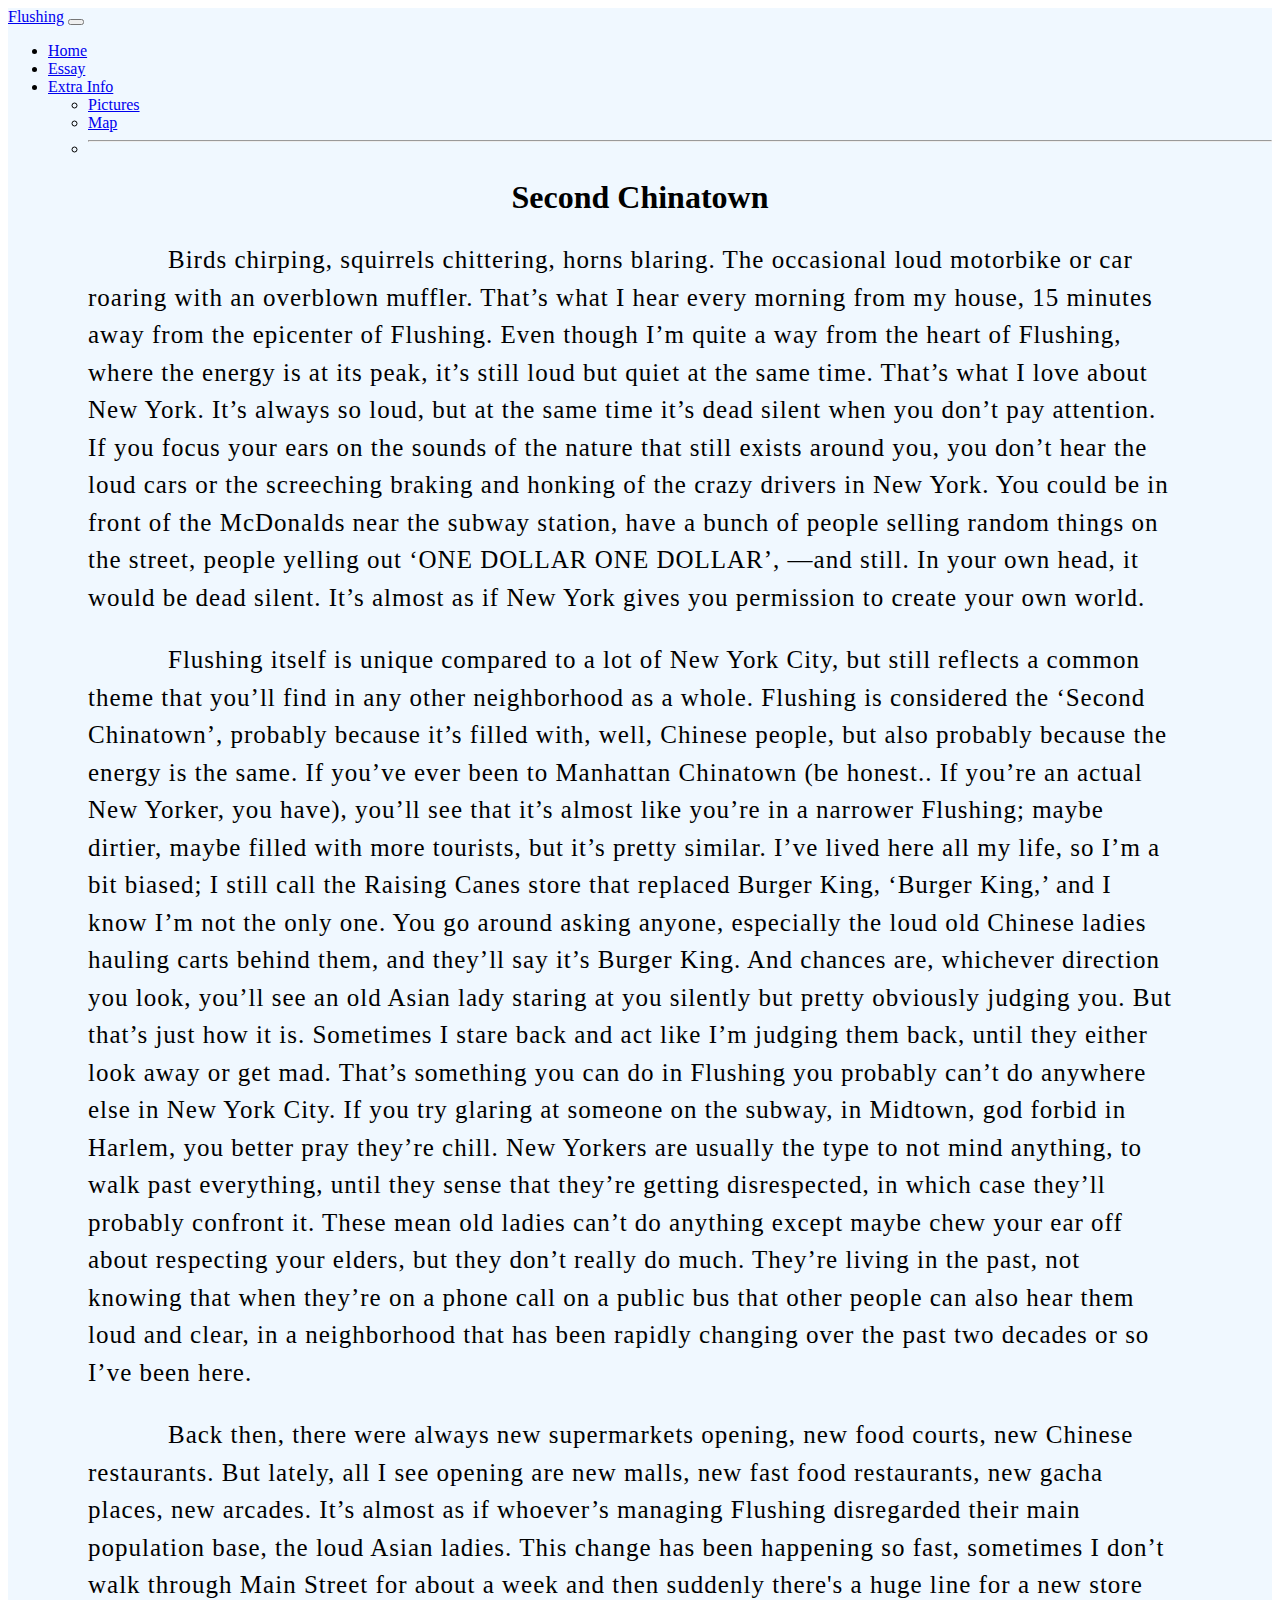
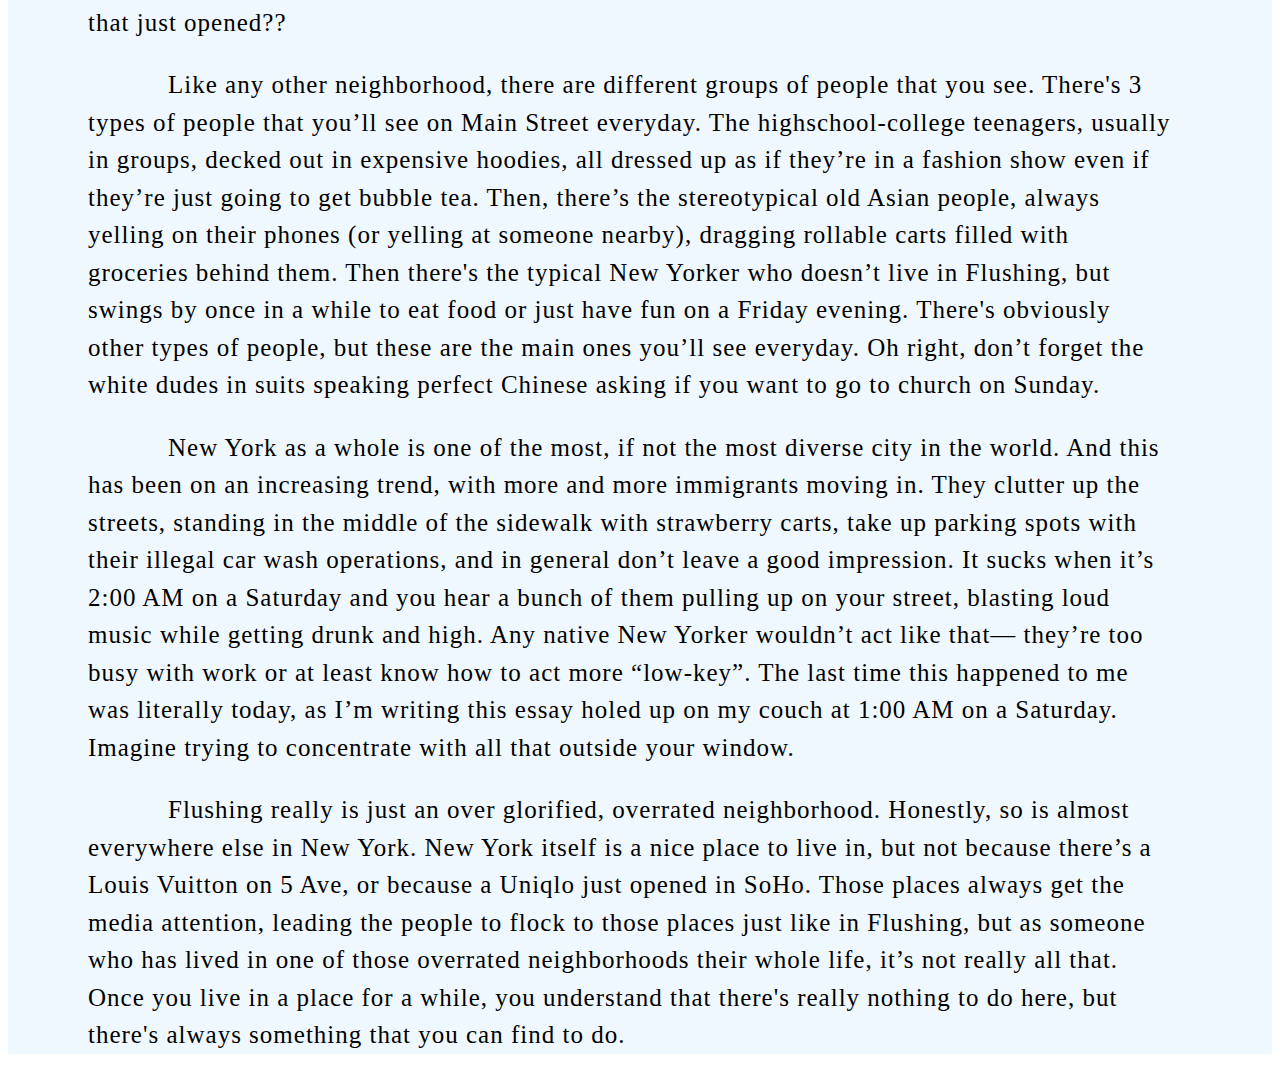
<file: homepage/essay.html>
<!DOCTYPE html>

<html lang="en">

    <head>
        <link href="https://cdn.jsdelivr.net/npm/bootstrap@5.2.3/dist/css/bootstrap.min.css" rel="stylesheet" integrity="sha384-rbsA2VBKQhggwzxH7pPCaAqO46MgnOM80zW1RWuH61DGLwZJEdK2Kadq2F9CUG65" crossorigin="anonymous">
        <script src="https://cdn.jsdelivr.net/npm/bootstrap@5.2.3/dist/js/bootstrap.bundle.min.js" integrity="sha384-kenU1KFdBIe4zVF0s0G1M5b4hcpxyD9F7jL+jjXkk+Q2h455rYXK/7HAuoJl+0I4" crossorigin="anonymous"></script>
        <link rel="stylesheet" href="styles.css">
        <title>My New York</title>
    </head>
    <div id="page">

        <body>
            <nav class="navbar navbar-expand-lg navbar-light bg-light">
                <div class="container-fluid">
                    <a class="navbar-brand" href="#">Flushing</a>
                    <button class="navbar-toggler" type="button" data-bs-toggle="collapse" data-bs-target="#navbarSupportedContent" aria-controls="navbarSupportedContent" aria-expanded="false" aria-label="Toggle navigation">
                        <span class="navbar-toggler-icon"></span>
                    </button>
                    <div class="collapse navbar-collapse" id="navbarSupportedContent">
                        <ul class="navbar-nav me-auto mb-2 mb-lg-0">
                            <li class="nav-item">
                                <a class="nav-link active" aria-current="page" href="home.html">Home</a>
                            </li>
                            <li class="nav-item">
                                <a class="nav-link" href="essay.html">Essay</a>
                            </li>
                            <li class="nav-item dropdown">
                                <a class="nav-link dropdown-toggle" href="#" id="navbarDropdown" role="button" data-bs-toggle="dropdown" aria-expanded="false">
                                    Extra Info
                                </a>
                                <ul class="dropdown-menu" aria-labelledby="navbarDropdown">
                                    <li><a class="dropdown-item" href="image.html">Pictures</a></li>
                                    <li><a class="dropdown-item" href="map.html">Map</a></li>
                                    <li>
                                        <hr class="dropdown-divider">
                                    </li>
                                </ul>
                            </div>
                        </div>
                    </nav>
                </body>

                <body>
                    <h1>
                        Second Chinatown
                    </h1>
                    <p>Birds chirping, squirrels chittering, horns blaring. The occasional loud motorbike or car roaring with an overblown muffler. That’s what I hear every morning from my house, 15 minutes away from the epicenter of Flushing. Even though I’m quite a way from the heart of Flushing, where the energy is at its peak, it’s still loud but quiet at the same time. That’s what I love about New York. It’s always so loud, but at the same time it’s dead silent when you don’t pay attention. If you focus your ears on the sounds of the nature that still exists around you, you don’t hear the loud cars or the screeching braking and honking of the crazy drivers in New York. You could be in front of the McDonalds near the subway station, have a bunch of people selling random things on the street, people yelling out ‘ONE DOLLAR ONE DOLLAR’, —and still. In your own head, it would be dead silent. It’s almost as if New York gives you permission to create your own world.</p>
                    <p>Flushing itself is unique compared to a lot of New York City, but still reflects a common theme that you’ll find in any other neighborhood as a whole. Flushing is considered the ‘Second Chinatown’, probably because it’s filled with, well, Chinese people, but also probably because the energy is the same. If you’ve ever been to Manhattan Chinatown (be honest.. If you’re an actual New Yorker, you have), you’ll see that it’s almost like you’re in a narrower Flushing; maybe dirtier, maybe filled with more tourists, but it’s pretty similar. I’ve lived here all my life, so I’m a bit biased; I still call the Raising Canes store that replaced Burger King, ‘Burger King,’ and I know I’m not the only one. You go around asking anyone, especially the loud old Chinese ladies hauling carts behind them, and they’ll say it’s Burger King. And chances are, whichever direction you look, you’ll see an old Asian lady staring at you silently but pretty obviously judging you. But that’s just how it is. Sometimes I stare back and act like I’m judging them back, until they either look away or get mad. That’s something you can do in Flushing you probably can’t do anywhere else in New York City. If you try glaring at someone on the subway, in Midtown, god forbid in Harlem, you better pray they’re chill. New Yorkers are usually the type to not mind anything, to walk past everything, until they sense that they’re getting disrespected, in which case they’ll probably confront it. These mean old ladies can’t do anything except maybe chew your ear off about respecting your elders, but they don’t really do much. They’re living in the past, not knowing that when they’re on a phone call on a public bus that other people can also hear them loud and clear, in a neighborhood that has been rapidly changing over the past two decades or so I’ve been here.</p>
                    <p>Back then, there were always new supermarkets opening, new food courts, new Chinese restaurants. But lately, all I see opening are new malls, new fast food restaurants, new gacha places, new arcades. It’s almost as if whoever’s managing Flushing disregarded their main population base, the loud Asian ladies. This change has been happening so fast, sometimes I don’t walk through Main Street for about a week and then suddenly there's a huge line for a new store that just opened??</p>
                    <p>Like any other neighborhood, there are different groups of people that you see. There's 3 types of people that you’ll see on Main Street everyday. The highschool-college teenagers, usually in groups, decked out in expensive hoodies, all dressed up as if they’re in a fashion show even if they’re just going to get bubble tea. Then, there’s the stereotypical old Asian people, always yelling on their phones (or yelling at someone nearby), dragging rollable carts filled with groceries behind them. Then there's the typical New Yorker who doesn’t live in Flushing, but swings by once in a while to eat food or just have fun on a Friday evening. There's obviously other types of people, but these are the main ones you’ll see everyday. Oh right, don’t forget the white dudes in suits speaking perfect Chinese asking if you want to go to church on Sunday. </p>
                    <p>New York as a whole is one of the most, if not the most diverse city in the world. And this has been on an increasing trend, with more and more immigrants moving in. They clutter up the streets, standing in the middle of the sidewalk with strawberry carts, take up parking spots with their illegal car wash operations, and in general don’t leave a good impression. It sucks when it’s 2:00 AM on a Saturday and you hear a bunch of them pulling up on your street, blasting loud music while getting drunk and high. Any native New Yorker wouldn’t act like that— they’re too busy with work or at least know how to act more “low-key”. The last time this happened to me was literally today, as I’m writing this essay holed up on my couch at 1:00 AM on a Saturday. Imagine trying to concentrate with all that outside your window.</p>
                    <p>Flushing really is just an over glorified, overrated neighborhood. Honestly, so is almost everywhere else in New York. New York itself is a nice place to live in, but not because there’s a Louis Vuitton on 5 Ave, or because a Uniqlo just opened in SoHo. Those places always get the media attention, leading the people to flock to those places just like in Flushing, but as someone who has lived in one of those overrated neighborhoods their whole life, it’s not really all that. Once you live in a place for a while, you understand that there's really nothing to do here, but there's always something that you can find to do.</p>
                </body>
            </div>

        </html>
</file>
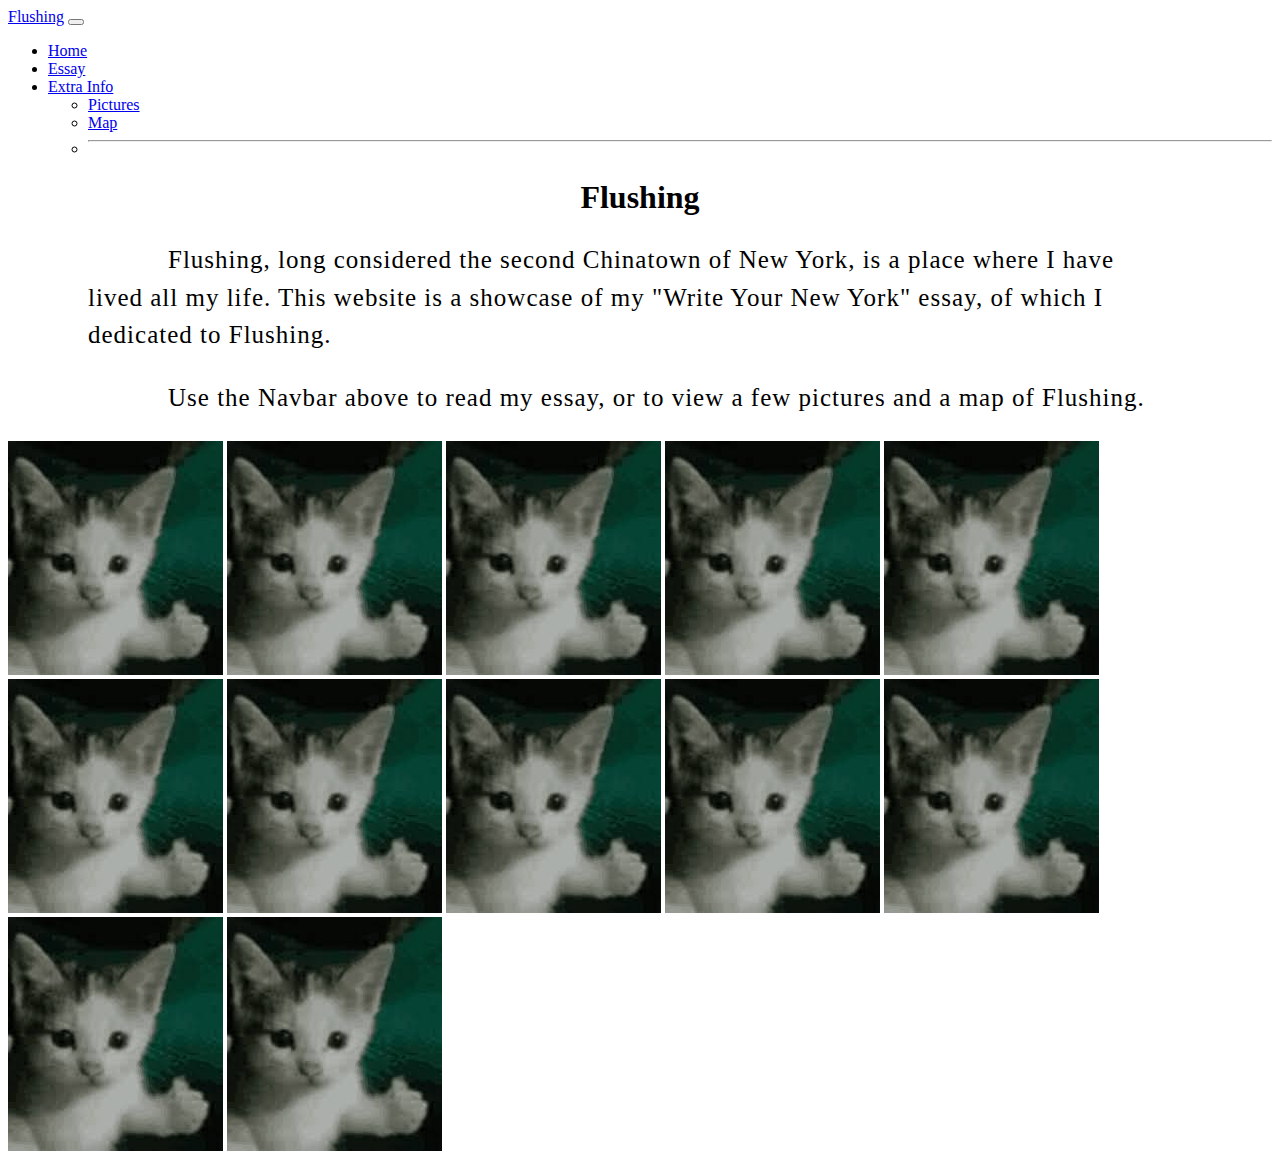
<file: homepage/home.html>
<!DOCTYPE html>

<html lang="en">

    <head>
        <link href="https://cdn.jsdelivr.net/npm/bootstrap@5.2.3/dist/css/bootstrap.min.css" rel="stylesheet" integrity="sha384-rbsA2VBKQhggwzxH7pPCaAqO46MgnOM80zW1RWuH61DGLwZJEdK2Kadq2F9CUG65" crossorigin="anonymous">
        <script src="https://cdn.jsdelivr.net/npm/bootstrap@5.2.3/dist/js/bootstrap.bundle.min.js" integrity="sha384-kenU1KFdBIe4zVF0s0G1M5b4hcpxyD9F7jL+jjXkk+Q2h455rYXK/7HAuoJl+0I4" crossorigin="anonymous"></script>
        <link href="styles.css" rel="stylesheet">
        <title>My New York</title>
    </head>

    <body>
        <nav class="navbar navbar-expand-lg navbar-light bg-light">
            <div class="container-fluid">
                <a class="navbar-brand" href="#">Flushing</a>
                <button class="navbar-toggler" type="button" data-bs-toggle="collapse" data-bs-target="#navbarSupportedContent" aria-controls="navbarSupportedContent" aria-expanded="false" aria-label="Toggle navigation">
                    <span class="navbar-toggler-icon"></span>
                </button>
                <div class="collapse navbar-collapse" id="navbarSupportedContent">
                    <ul class="navbar-nav me-auto mb-2 mb-lg-0">
                        <li class="nav-item">
                            <a class="nav-link active" aria-current="page" href="home.html">Home</a>
                        </li>
                        <li class="nav-item">
                            <a class="nav-link" href="essay.html">Essay</a>
                        </li>
                        <li class="nav-item dropdown">
                            <a class="nav-link dropdown-toggle" href="#" id="navbarDropdown" role="button" data-bs-toggle="dropdown" aria-expanded="false">
                                Extra Info
                            </a>
                            <ul class="dropdown-menu" aria-labelledby="navbarDropdown">
                                <li><a class="dropdown-item" href="image.html">Pictures</a></li>
                                <li><a class="dropdown-item" href="map.html">Map</a></li>
                                <li>
                                    <hr class="dropdown-divider">
                                </li>
                            </ul>
                        </div>
                    </div>
                </nav>
            </body>

            <body>
                <h1>
                    Flushing
                </h1>
                <p>
                    Flushing, long considered the second Chinatown of New York, is a place where I have lived all my life. This website is a showcase of my "Write Your New York" essay, of which I dedicated to Flushing.
                </p>
                <p>
                    Use the Navbar above to read my essay, or to view a few pictures and a map of Flushing.
                </p>
                <img src="catthumb.jpeg">
                <img src="catthumb.jpeg">
                <img src="catthumb.jpeg">
                <img src="catthumb.jpeg">
                <img src="catthumb.jpeg">
                <img src="catthumb.jpeg">
                <img src="catthumb.jpeg">
                <img src="catthumb.jpeg">
                <img src="catthumb.jpeg">
                <img src="catthumb.jpeg">
                <img src="catthumb.jpeg">
                <img src="catthumb.jpeg">
            </body>

        </html>
</file>
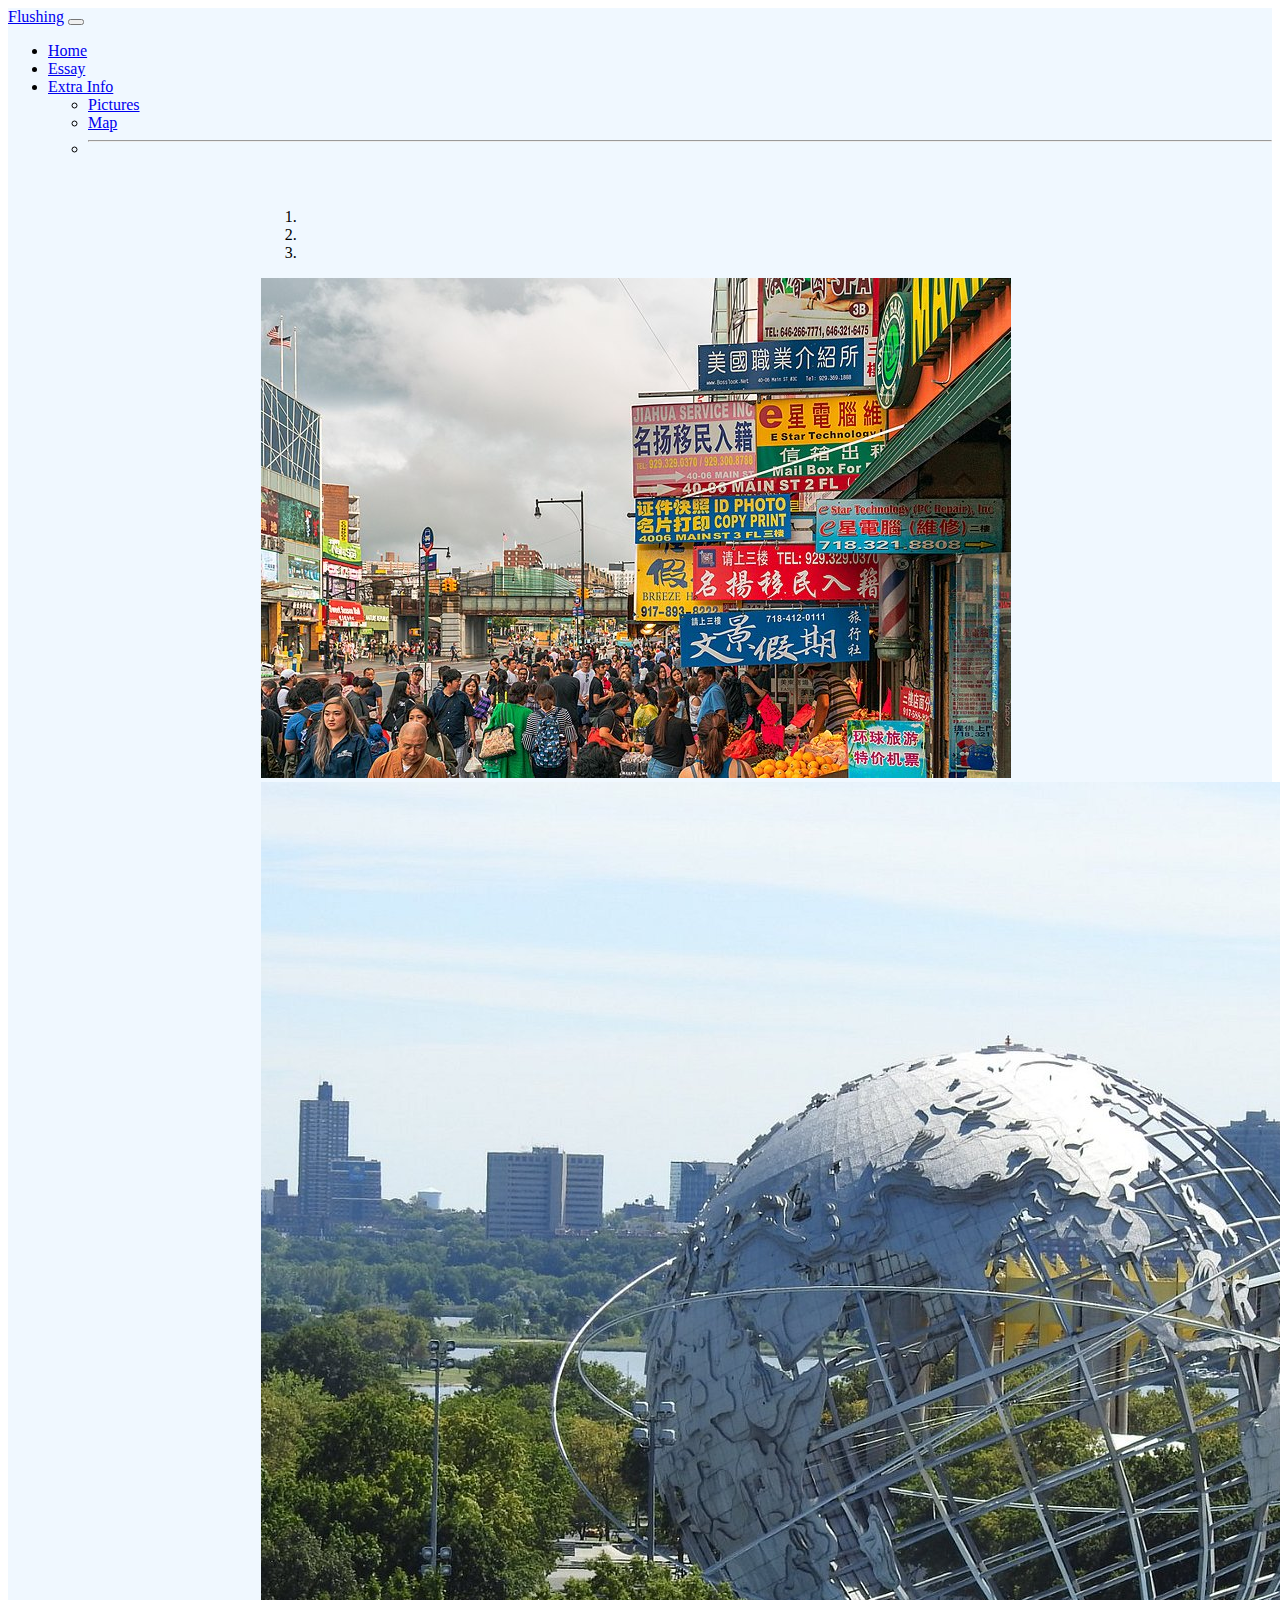
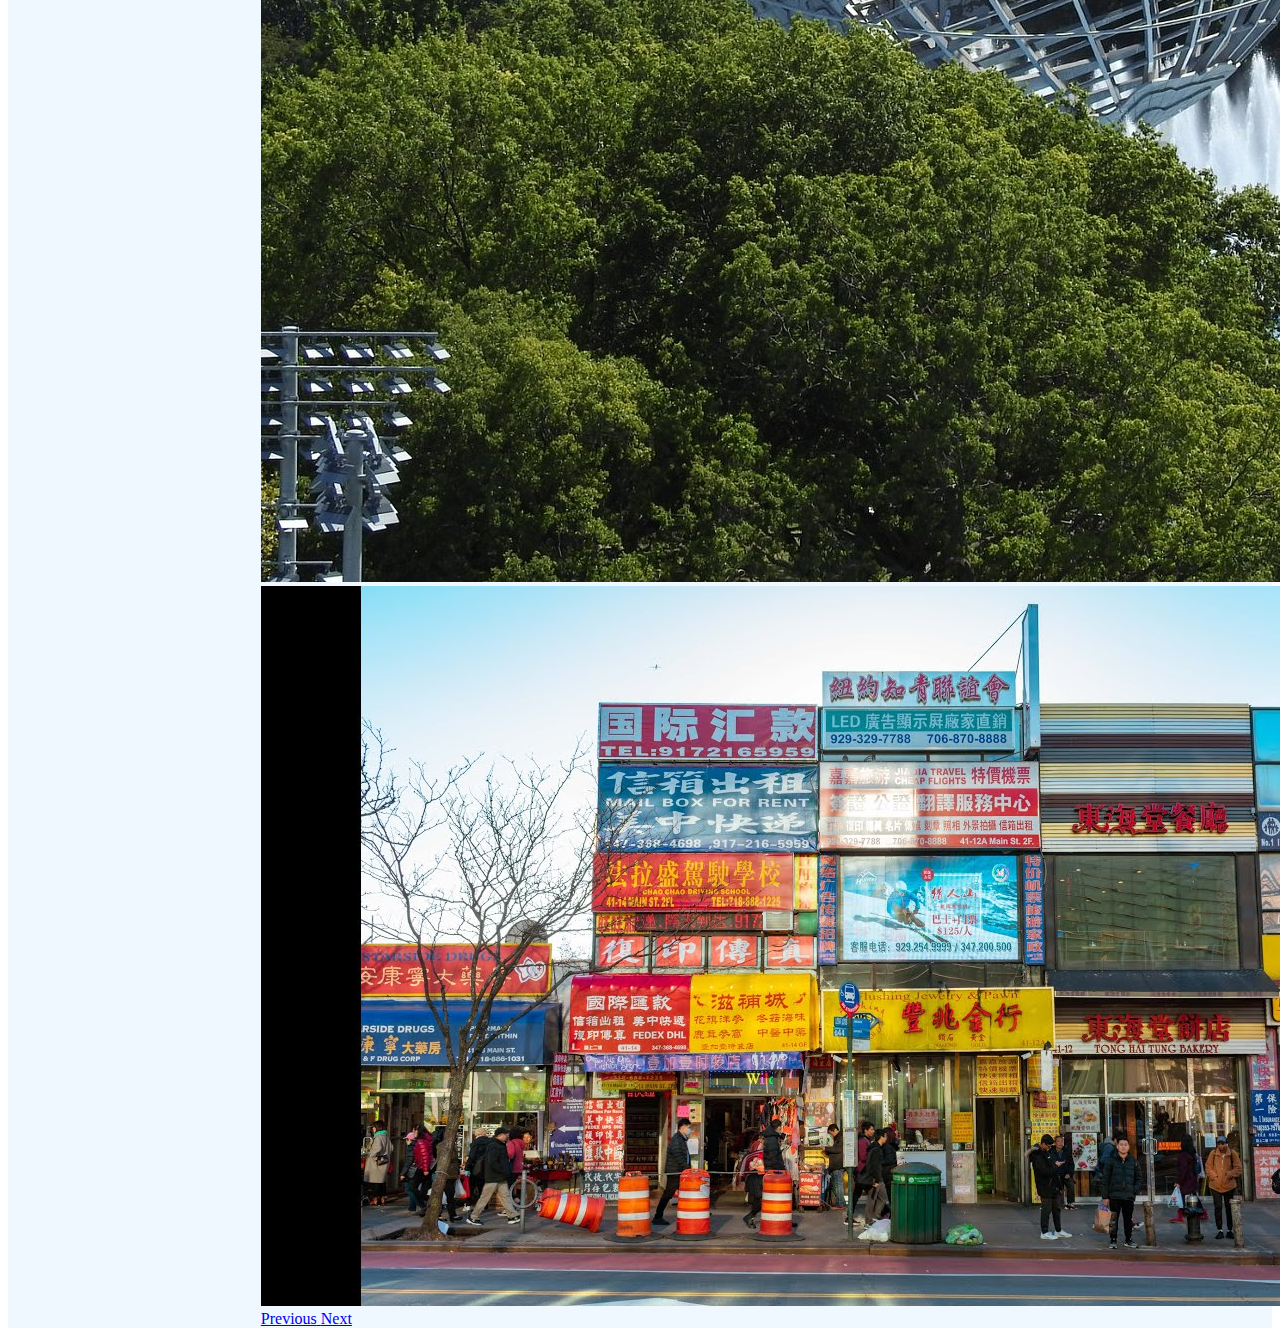
<file: homepage/image.html>
<!DOCTYPE html>

<html lang="en">

    <head>
        <link href="https://cdn.jsdelivr.net/npm/bootstrap@5.2.3/dist/css/bootstrap.min.css" rel="stylesheet" integrity="sha384-rbsA2VBKQhggwzxH7pPCaAqO46MgnOM80zW1RWuH61DGLwZJEdK2Kadq2F9CUG65" crossorigin="anonymous">
        <script src="https://cdn.jsdelivr.net/npm/bootstrap@5.2.3/dist/js/bootstrap.bundle.min.js" integrity="sha384-kenU1KFdBIe4zVF0s0G1M5b4hcpxyD9F7jL+jjXkk+Q2h455rYXK/7HAuoJl+0I4" crossorigin="anonymous"></script>

        <script src="https://code.jquery.com/jquery-3.5.1.min.js"></script>
        <script src="https://stackpath.bootstrapcdn.com/bootstrap/4.5.2/js/bootstrap.bundle.min.js"></script>
        <link href="styles.css" rel="stylesheet">
        <title>My New York</title>
    </head>
    <div id="page">

        <body>
            <nav class="navbar navbar-expand-lg navbar-light bg-light">
                <div class="container-fluid">
                    <a class="navbar-brand" href="#">Flushing</a>
                    <button class="navbar-toggler" type="button" data-bs-toggle="collapse" data-bs-target="#navbarSupportedContent" aria-controls="navbarSupportedContent" aria-expanded="false" aria-label="Toggle navigation">
                        <span class="navbar-toggler-icon"></span>
                    </button>
                    <div class="collapse navbar-collapse" id="navbarSupportedContent">
                        <ul class="navbar-nav me-auto mb-2 mb-lg-0">
                            <li class="nav-item">
                                <a class="nav-link active" aria-current="page" href="home.html">Home</a>
                            </li>
                            <li class="nav-item">
                                <a class="nav-link" href="essay.html">Essay</a>
                            </li>
                            <li class="nav-item dropdown">
                                <a class="nav-link dropdown-toggle" href="#" id="navbarDropdown" role="button" data-bs-toggle="dropdown" aria-expanded="false">
                                    Extra Info
                                </a>
                                <ul class="dropdown-menu" aria-labelledby="navbarDropdown">
                                    <li><a class="dropdown-item" href="image.html">Pictures</a></li>
                                    <li><a class="dropdown-item" href="map.html">Map</a></li>
                                    <li>
                                        <hr class="dropdown-divider">
                                    </li>
                                </ul>
                            </div>
                        </div>
                    </nav>
                    <div id="carousel">
                        <div id="carouselExampleIndicators" class="carousel slide" data-ride="carousel">
                            <ol class="carousel-indicators">
                                <li data-target="#carouselExampleIndicators" data-slide-to="0" class="active"></li>
                                <li data-target="#carouselExampleIndicators" data-slide-to="1"></li>
                                <li data-target="#carouselExampleIndicators" data-slide-to="2"></li>
                            </ol>
                            <div class="carousel-inner">
                                <div class="carousel-item active">
                                    <img class="d-block w-100" src="Chinatown_1.jpg" alt="First slide">
                                </div>
                                <div class="carousel-item">
                                    <img class="d-block w-100" src="usta-national-tennis.jpg" alt="Second slide">
                                </div>
                                <div class="carousel-item">
                                    <img class="d-block w-100" src="flushingbillboards.jpg" alt="Third slide">
                                </div>
                            </div>
                            <a class="carousel-control-prev" href="#carouselExampleIndicators" role="button" data-slide="prev">
                                <span class="carousel-control-prev-icon" aria-hidden="true"></span>
                                <span class="sr-only">Previous</span>
                            </a>
                            <a class="carousel-control-next" href="#carouselExampleIndicators" role="button" data-slide="next">
                                <span class="carousel-control-next-icon" aria-hidden="true"></span>
                                <span class="sr-only">Next</span>
                            </a>
                        </div>
                    </div>
                </body>
            </div>

        </html>
</file>
<file: homepage/styles.css>
p {
           font-family: 'Comic Sans MS', cursive;
           font-size: 25px;
           text-indent: 80px;
           text-align: left;
           margin-left: 80px;
           margin-right: 100px;
           letter-spacing: 1px;
           line-height: 1.5;
       }

       h1 {
           text-align: center;
       }

       #carousel {
           width: 60%;
           height: 60%;
           margin: auto;
           margin-top: 50px;
       }

       #map iframe {
           margin: auto;
           height: 92vh;
           width: 100%;

       }

       #page {
           height: 150%;
           width: 100%;
           background-color: aliceblue;
       }
</file>
